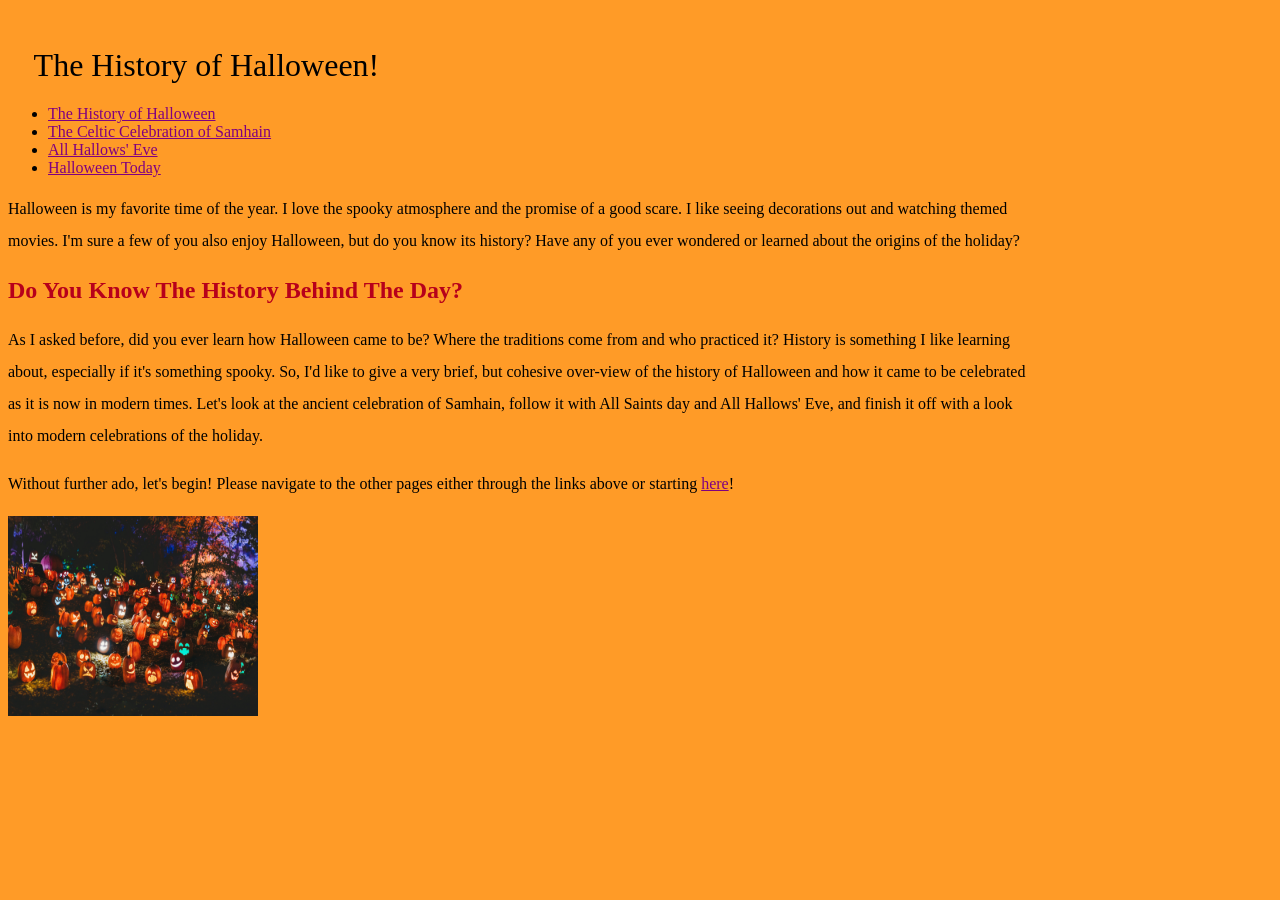
<file: index.html>
<!DOCTYPE html> <!-- Type of HTML declaration -->
<html lang="en"> <!-- language is English -->
  <head>
    <meta charset="utf-8"> <!-- utf-8 encoding -->
    <meta name="description" content="Home Page For History of Halloween site">
    <title>History of Halloween</title> <!-- used by search engines and is what is seen in the top of the tab -->
    <link rel="stylesheet" href="css/styles.css"> <!-- link to the external CSS stylesheet -->
  </head>
  <body>
    <header role="banner"> <!-- WAI-ARIA role is banner -->
      <h1>The History of Halloween!</h1>
      <nav role="navigation">
        <ul>
          <li><a href="index.html" title="The History of Halloween">The History of Halloween</a></li>
          <li><a href="samhain.html" title="The Celtic Celebration of Samhain">The Celtic Celebration of Samhain</a></li>
          <li><a href="hallows.html" title="All Hallows' Eve">All Hallows' Eve</a></li>
          <li><a href="now.html" title="Halloween Today">Halloween Today</a></li>
        </ul>
      </nav>
    </header>
    <main role="main">     
      <p>Halloween is my favorite time of the year. I love the spooky atmosphere and the promise of a good scare. I like seeing decorations out and watching themed movies. I'm sure a few of you also enjoy Halloween, but do you know its history? Have any of you ever wondered or learned about the origins of the holiday?</p>
      <section>
        <h2><font color="#B7001B">Do You Know The History Behind The Day?</font></h2> <!-- <font> tag: a deprecated element no longer used. It used to be used to style font directly in html, but now that is mostly/mainly done through CSS either with inline comments, embedded using style in the head, or in an externalized stylesheet. Using it for this h2 tag to show how it would have been used. I'm using the color attribute with it to change the color of the text for this h2 tag -->
        <p>
          As I asked before, did you ever learn how Halloween came to be? Where the traditions come from and who practiced it?
          History is something I like learning about, especially if it's something spooky.
          So, I'd like to give a very brief, but cohesive over-view of the history of Halloween and how it came to be celebrated as it is now in modern times.
          Let's look at the ancient celebration of Samhain, follow it with All Saints day and All Hallows' Eve, and finish it off with a look into modern celebrations of the holiday.
        </p>
      </section>
      <p>Without further ado, let's begin! Please navigate to the other pages either through the links above or starting <a href="samhain.html" title="The Celtic Celebration of Samhain">here</a>!</p>
      <embed type="image/jpeg" src="images/pumpkins.jpg" width="250" height="200"> <!-- embed element, can embed photos with it. Used it here to add a photo -->
    </main>
  </body>
</html>
</file>
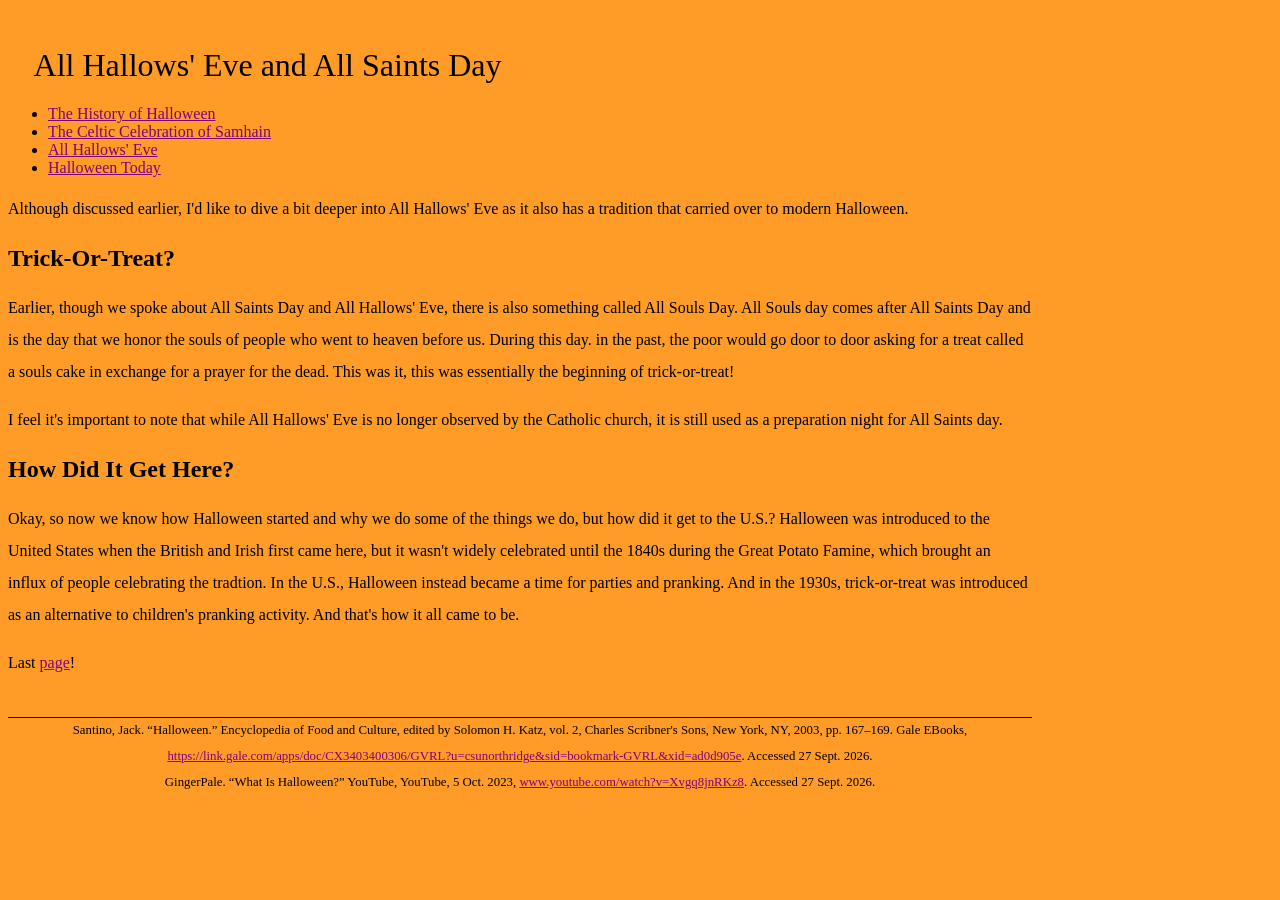
<file: hallows.html>
<!DOCTYPE html>
<html lang="en">
  <head>
    <meta charset="utf-8">
    <meta name="description" content="The Change to Being a Christian Holiday">
    <title>All Hallows' Eve</title>
    <link rel="stylesheet" href="css/styles.css">
  </head>
  <body>
    <header role="banner">
      <h1>All Hallows' Eve and All Saints Day</h1>
      <nav role="navigation">
        <ul>
          <li><a href="index.html" title="The History of Halloween">The History of Halloween</a></li>
          <li><a href="samhain.html" title="The Celtic Celebration of Samhain">The Celtic Celebration of Samhain</a></li>
          <li><a href="hallows.html" title="All Hallows' Eve">All Hallows' Eve</a></li>
          <li><a href="now.html" title="Halloween Today">Halloween Today</a></li>
        </ul>
      </nav>
    </header>
    <main role="main">
      <p>Although discussed earlier, I'd like to dive a bit deeper into All Hallows' Eve as it also has a tradition that carried over to modern Halloween.</p>
    <section>
      <h2>Trick-Or-Treat?</h2>
      <p>
        Earlier, though we spoke about All Saints Day and All Hallows' Eve, there is also something called All Souls Day.
        All Souls day comes after All Saints Day and is the day that we honor the souls of people who went to heaven before us.
        During this day. in the past, the poor would go door to door asking for a treat called a souls cake in exchange for a prayer for the dead.
        This was it, this was essentially the beginning of trick-or-treat!
        <aside role="complementary">
          <p>
            I feel it's important to note that while All Hallows' Eve is no longer observed by the Catholic church, it is still used as a preparation night for All Saints day.
          </p>
        </aside>
      </p>
    </section>
    <section>
      <h2>How Did It Get Here?</h2>
      <p>
        Okay, so now we know how Halloween started and why we do some of the things we do, but how did it get to the U.S.?
        Halloween was introduced to the United States when the British and Irish first came here, but it wasn't widely celebrated until the 1840s during the Great Potato Famine, which brought an influx of people celebrating the tradtion.
        In the U.S., Halloween instead became a time for parties and pranking. 
        And in the 1930s, trick-or-treat was introduced as an alternative to children's pranking activity.
        And that's how it all came to be.
      </p>
    </section>
    <p>Last <a href="now.html" title="Halloween Today">page</a>!</p>
    </main>
    <footer role="contentinfo">
      Santino, Jack. “Halloween.” Encyclopedia of Food and Culture, edited by Solomon H. Katz, vol. 2, Charles Scribner's Sons, New York, NY, 2003, pp. 167–169. Gale EBooks, <a href="https://link.gale.com/apps/doc/CX3403400306/GVRL?u=csunorthridge&sid=bookmark-GVRL&xid=ad0d905e" title="Halloween: Encyclopedia of Food and Culture" target="_blank">https://link.gale.com/apps/doc/CX3403400306/GVRL?u=csunorthridge&sid=bookmark-GVRL&xid=ad0d905e</a>. Accessed 27 Sept. 2026. 
      <br>
      GingerPale. “What Is Halloween?” YouTube, YouTube, 5 Oct. 2023, <a href="https://www.youtube.com/watch?v=Xvgq8jnRKz8" title="What Is Halloween?" target="_blank">www.youtube.com/watch?v=Xvgq8jnRKz8</a>. Accessed 27 Sept. 2026.
    </footer>
  </body>
</html>
</file>
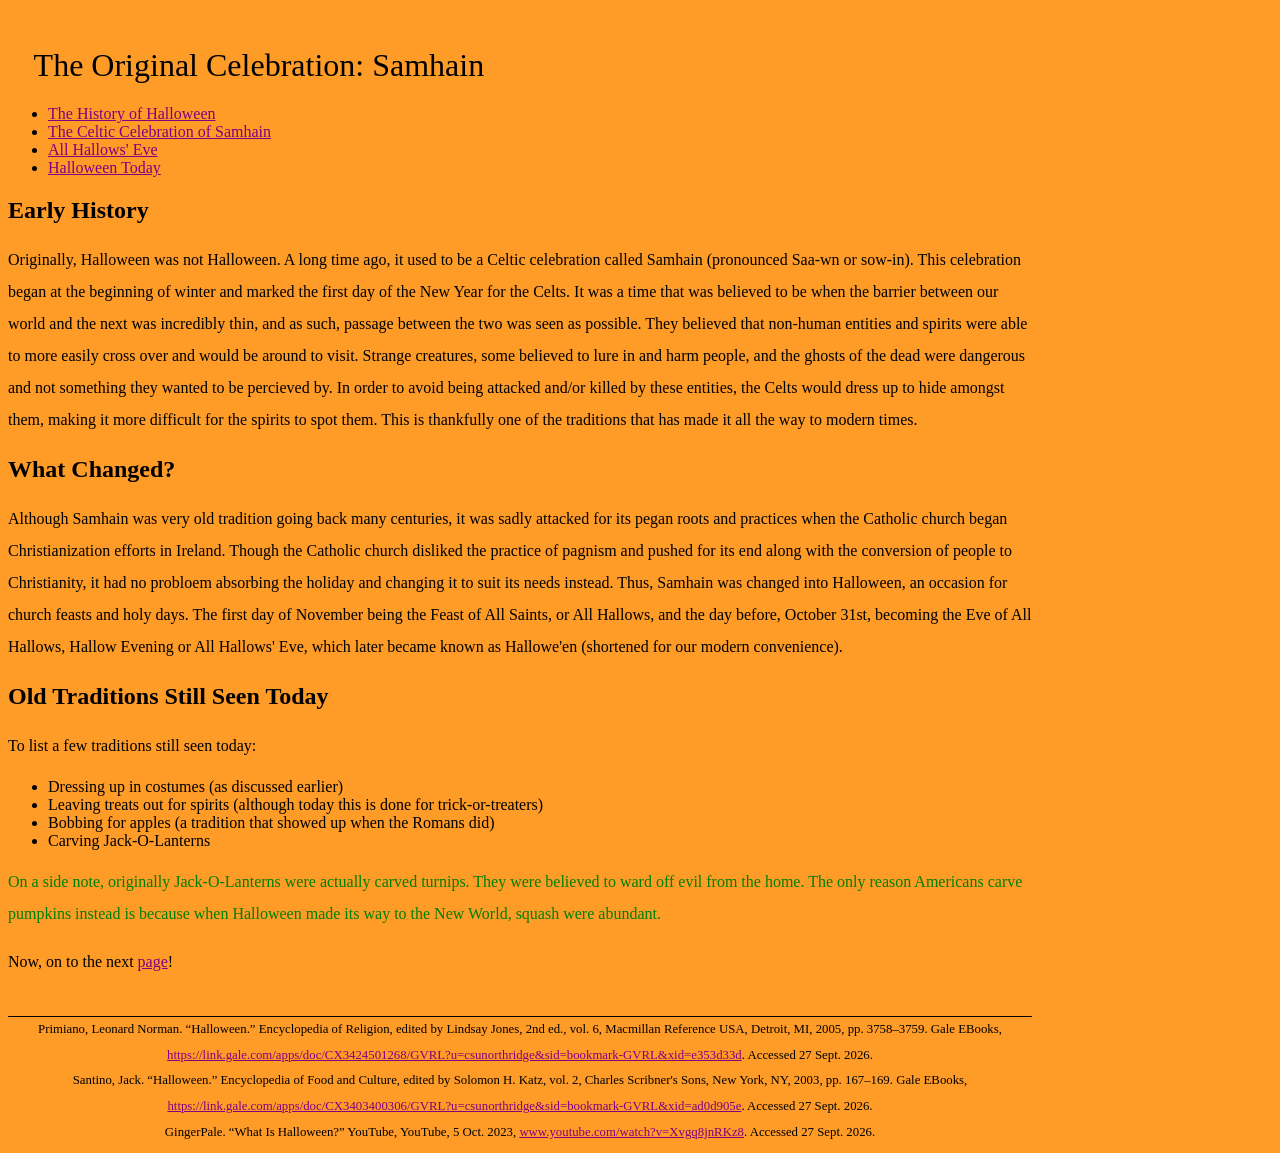
<file: samhain.html>
<!DOCTYPE html>
<html lang="en">
  <head>
    <meta charset="utf-8">
    <meta name="description" content="History of Samhain">
    <title>The Celtic Celebration of Samhain</title>
    <link rel="stylesheet" href="css/styles.css">
  </head>
  <body>
    <header role="banner">
      <h1>The Original Celebration: Samhain</h1>
      <nav role="navigation">
        <ul>
          <li><a href="index.html" title="The History of Halloween">The History of Halloween</a></li>
          <li><a href="samhain.html" title="The Celtic Celebration of Samhain">The Celtic Celebration of Samhain</a></li>
          <li><a href="hallows.html" title="All Hallows' Eve">All Hallows' Eve</a></li>
          <li><a href="now.html" title="Halloween Today">Halloween Today</a></li>
        </ul>
      </nav>
    </header>
    <main role="main">
      <section>
        <h2>Early History</h2>
        <p>
        Originally, Halloween was not Halloween. A long time ago, it used to be a Celtic celebration called Samhain (pronounced Saa-wn or sow-in).
        This celebration began at the beginning of winter and marked the first day of the New Year for the Celts.
        It was a time that was believed to be when the barrier between our world and the next was incredibly thin, and as such, passage between the two was seen as possible.
        They believed that non-human entities and spirits were able to more easily cross over and would be around to visit. Strange creatures, some believed to lure in and harm people, and the ghosts of the dead were dangerous and not something they wanted to be percieved by.
        In order to avoid being attacked and/or killed by these entities, the Celts would dress up to hide amongst them, making it more difficult for the spirits to spot them. 
        This is thankfully one of the traditions that has made it all the way to modern times.
        </p>
      </section>
      <section>
        <h2>What Changed?</h2>
        <p>
        Although Samhain was very old tradition going back many centuries, it was sadly attacked for its pegan roots and practices when the Catholic church began Christianization efforts in Ireland.
        Though the Catholic church disliked the practice of pagnism and pushed for its end along with the conversion of people to Christianity, it had no probloem absorbing the holiday and changing it to suit its needs instead.
        Thus, Samhain was changed into Halloween, an occasion for church feasts and holy days.
        The first day of November being the Feast of All Saints, or All Hallows, and the day before, October 31st, becoming the Eve of All Hallows, Hallow Evening or All Hallows' Eve, which later became known as Hallowe'en (shortened for our modern convenience).
        </p>
      </section>
      <section>
        <h2>Old Traditions Still Seen Today</h2>
        <p>
        To list a few traditions still seen today:
          <ul>
            <li>Dressing up in costumes (as discussed earlier)</li>
            <li>Leaving treats out for spirits (although today this is done for trick-or-treaters)</li>
            <li>Bobbing for apples (a tradition that showed up when the Romans did)</li>
            <li>Carving Jack-O-Lanterns</li>
          </ul>
        </p>
        <aside role="complementary">
          <p style="color: green;">On a side note, originally Jack-O-Lanterns were actually carved turnips. They were believed to ward off evil from the home. The only reason Americans carve pumpkins instead is because when Halloween made its way to the New World, squash were abundant.</p> <!-- Style attribute, used with inline CSS to style elements. I'm using it here on my paragraph element to change the color of the text -->
        </aside>
      </section>
      <p>Now, on to the next <a href="hallows.html" title="All Hallows' Eve">page</a>!</p>
    </main>
    <footer role="contentinfo">
      Primiano, Leonard Norman. “Halloween.” Encyclopedia of Religion, edited by Lindsay Jones, 2nd ed., vol. 6, Macmillan Reference USA, Detroit, MI, 2005, pp. 3758–3759. Gale EBooks, <a href="https://link.gale.com/apps/doc/CX3424501268/GVRL?u=csunorthridge&sid=bookmark-GVRL&xid=e353d33d" title="Halloween: Encyclopedia of Religion" target="_blank">https://link.gale.com/apps/doc/CX3424501268/GVRL?u=csunorthridge&sid=bookmark-GVRL&xid=e353d33d</a>. Accessed 27 Sept. 2026.
      <br>
      Santino, Jack. “Halloween.” Encyclopedia of Food and Culture, edited by Solomon H. Katz, vol. 2, Charles Scribner's Sons, New York, NY, 2003, pp. 167–169. Gale EBooks, <a href="https://link.gale.com/apps/doc/CX3403400306/GVRL?u=csunorthridge&sid=bookmark-GVRL&xid=ad0d905e" title="Halloween: Encyclopedia of Food and Culture" target="_blank">https://link.gale.com/apps/doc/CX3403400306/GVRL?u=csunorthridge&sid=bookmark-GVRL&xid=ad0d905e</a>. Accessed 27 Sept. 2026. 
      <br>
      GingerPale. “What Is Halloween?” YouTube, YouTube, 5 Oct. 2023, <a href="https://www.youtube.com/watch?v=Xvgq8jnRKz8" title="What Is Halloween?" target="_blank">www.youtube.com/watch?v=Xvgq8jnRKz8</a>. Accessed 27 Sept. 2026.
    </footer>
  </body>
</html>
</file>
<file: css/styles.css>
html {
    margin: 0;
    padding: 0;
    background-color: #FF9B27;

}
body {
    width: 80%;
    margin: 1 em;
    font: 100% "Times New Roman", Georgia, serif;
}
h1 {
    font-family: 'Brush Script MT', cursive;
    font-size: 2em;
    font-weight: normal;
    margin-right: auto;
	margin-left: auto;
	padding: 2.5% 2.5% 0;
}
p {
    line-height: 2;
}
a {
    color: purple;
}
a:hover {
    color: green;
}
textarea{
    width: 100%;
    max-height: 300px;
    max-width: 300px;
}
footer {
	border-top: 1px solid black;
	text-align: center;
	font-size: .8em;
	line-height: 2em;
	margin-top: 3em;
}
</file>
